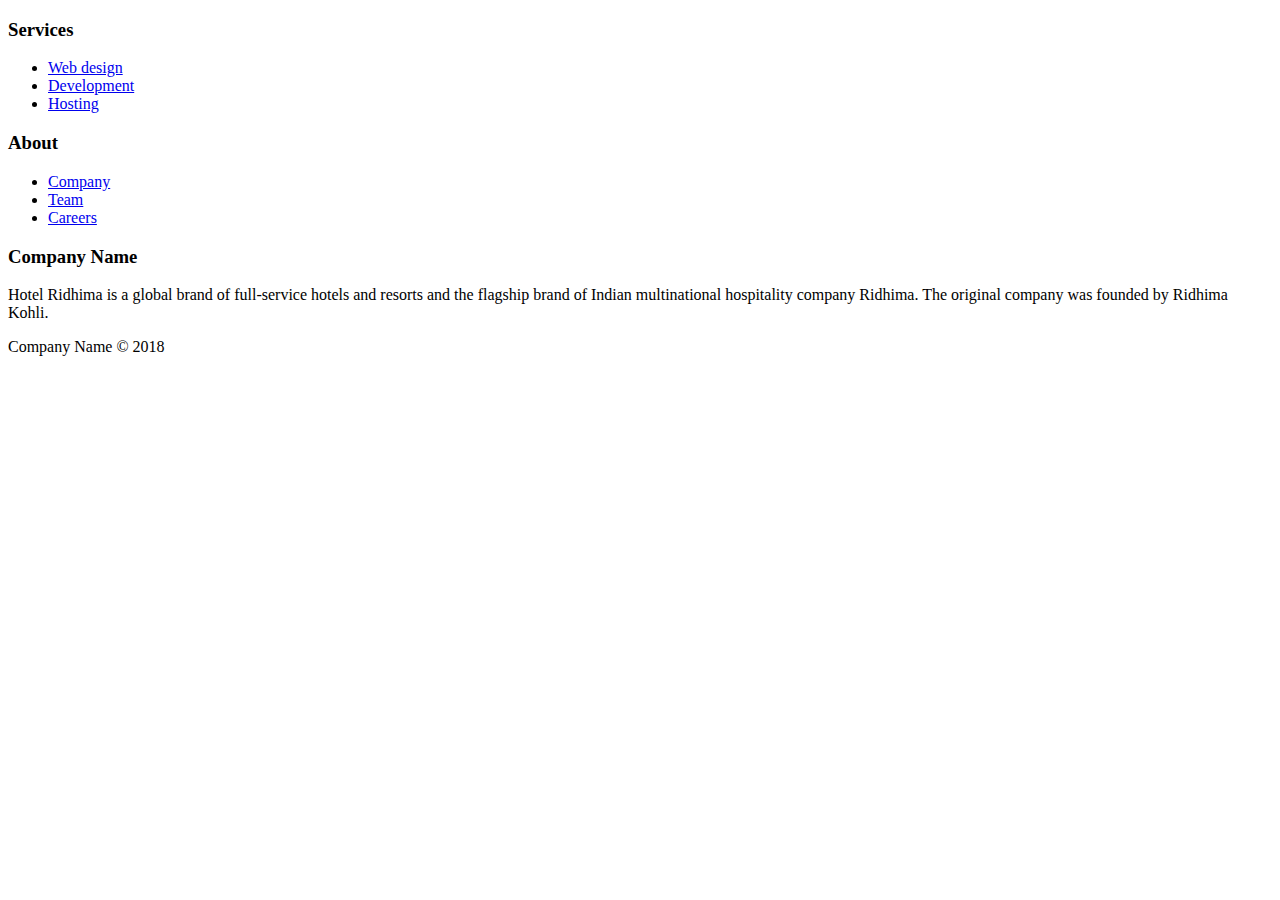
<file: src/main/resources/templates/fragments/footer.html>
<!DOCTYPE html>
<html>
<body>
<div class="footer-dark" th:fragment="footer">
	<footer>
		<div class="container">
			<div class="row">
				<div class="col-sm-6 col-md-3 item">
					<h3>Services</h3>
					<ul>
						<li><a href="#">Web design</a></li>
						<li><a href="#">Development</a></li>
						<li><a href="#">Hosting</a></li>
					</ul>
				</div>
				<div class="col-sm-6 col-md-3 item">
					<h3>About</h3>
					<ul>
						<li><a href="#">Company</a></li>
						<li><a href="#">Team</a></li>
						<li><a href="#">Careers</a></li>
					</ul>
				</div>
				<div class="col-md-6 item text">
					<h3>Company Name</h3>
					<p>Hotel Ridhima is a global brand of full-service hotels and resorts and the flagship brand of Indian multinational hospitality company Ridhima. The original company was founded by Ridhima Kohli.</p>
				</div>
				<div class="col item social"><a href="#"><i class="icon ion-social-facebook"></i></a><a href="#"><i class="icon ion-social-twitter"></i></a><a href="#"><i class="icon ion-social-snapchat"></i></a><a href="#"><i class="icon ion-social-instagram"></i></a></div>
			</div>
			<p class="copyright">Company Name © 2018</p>
		</div>
	</footer>
</div>
</body>
</html>
</file>
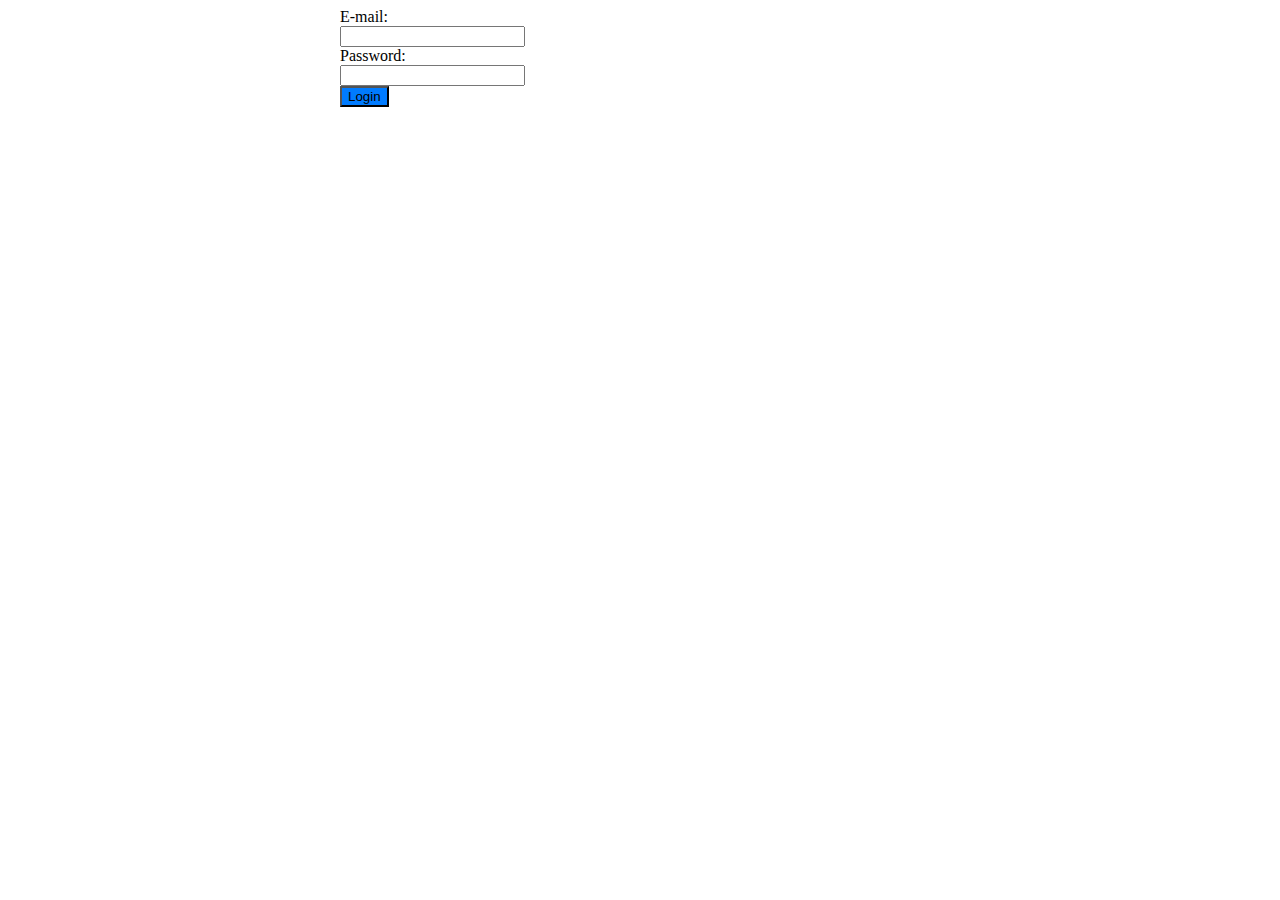
<file: src/main/resources/templates/fragments/login.html>
<!DOCTYPE html>
<html>
<body>
<div th:fragment="login">
    <form id="login-form" style="max-width: 600px; margin: 0 auto;">
        <div class="m-3">
            <div class="form-group row">
                <label class="col-4 col-form-label">E-mail: </label>
                <div class="col-8">
                    <input type="email" name="email" id="email" class="form-control" required />
                </div>
            </div>
            <div class="form-group row">
                <label class="col-4 col-form-label">Password: </label>
                <div class="col-8">
                    <input type="password" name="password" id="password" class="form-control"
                           required minlength="6" maxlength="10"/>
                </div>
            </div>
            <div>
                <button type="submit" id="btn-login" class="btn btn-primary button-color" style="background-color: #007bff;">Login</button>
            </div>
        </div>
    </form>
</div>
</body>
</html>
</file>
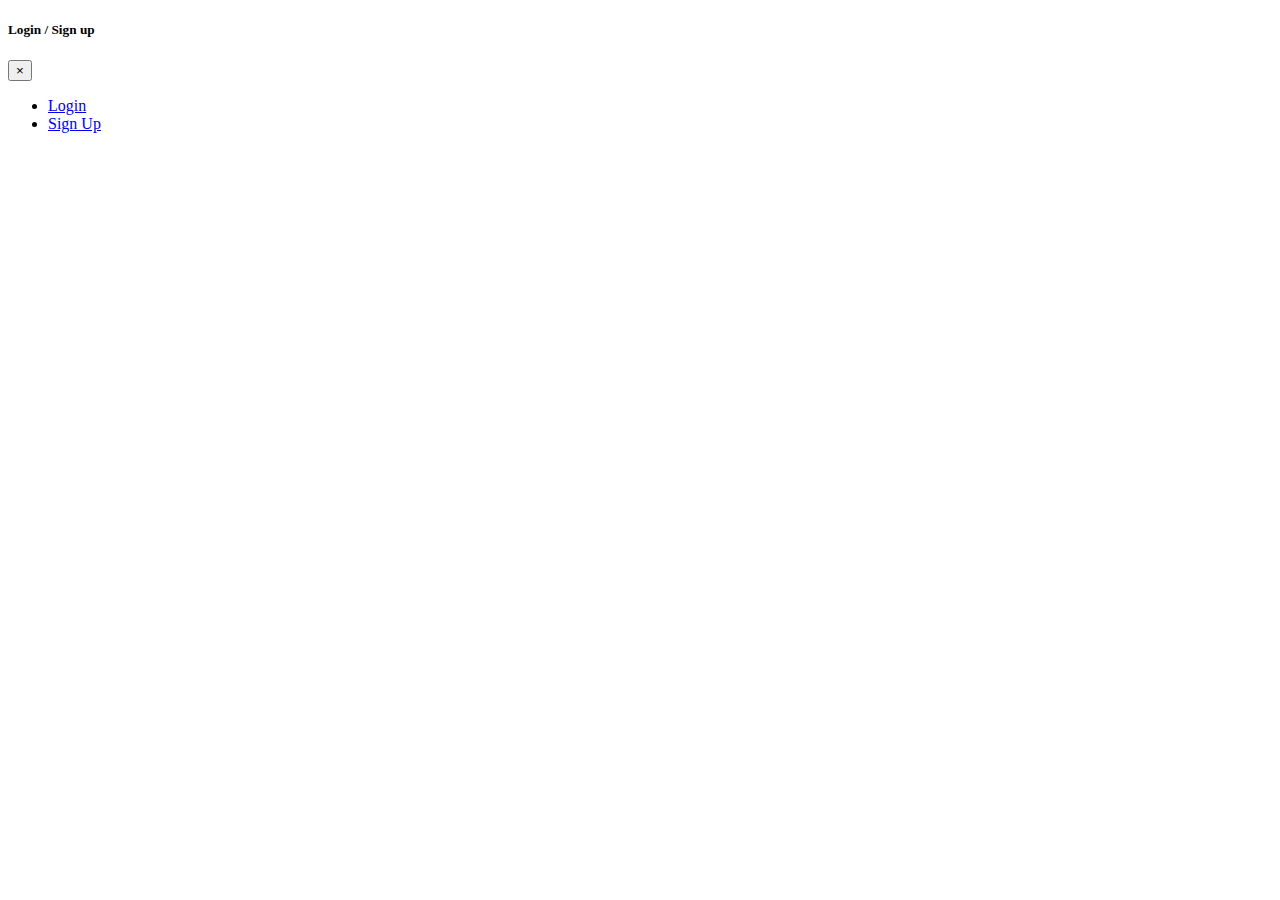
<file: src/main/resources/templates/fragments/room.html>
<!DOCTYPE html>
<html xmlns:th="http://www.thymeleaf.org">

<body>
<div th:fragment="room">
    <div class="blog-home2 py-5" id="search-result"></div>
    <div>
        <input type="hidden" name="selectedRoomId" id="selectedRoomId">
    </div>
    <div class="modal fade" id="loginModal" tabindex="-1" role="dialog" aria-labelledby="loginModal" aria-hidden="true">
        <div class="modal-dialog" role="document">
            <div class="modal-content">
                <div class="modal-header" style="margin-top:10px;">
                    <h5 class="modal-title" id="loginModalTitle">Login / Sign up</h5>
                    <button onclick="hide_login_form()" type="button" class="close" data-bs-dismiss="modal" aria-label="Close">
                        <span aria-hidden="true">&times;</span>
                    </button>
                </div>
                <div class="modal-body">
                    <p id="success-message" class="alert-success"></p>
                    <p id="error-messgae" class="alert-danger"></p>
                    <ul class="nav nav-tabs">
                        <li class="nav-item">
                            <a class="nav-link active" data-toggle="tab" href="#login">Login</a>
                        </li>
                        <li class="nav-item">
                            <a class="nav-link" data-toggle="tab" href="#signup">Sign Up</a>
                        </li>
                    </ul>
                    <div class="tab-content">
                        <div class="tab-pane container active" id="login">
                            <div th:insert="fragments/login.html :: login"> </div>
                        </div>
                        <div class="tab-pane container fade" id="signup">
                            <div th:insert="fragments/signup.html :: signup"> </div>
                        </div>
                        <div>
                        </div>
                    </div>
                </div>
            </div>
        </div>
    </div>
</div>
</body>
</html>
</file>
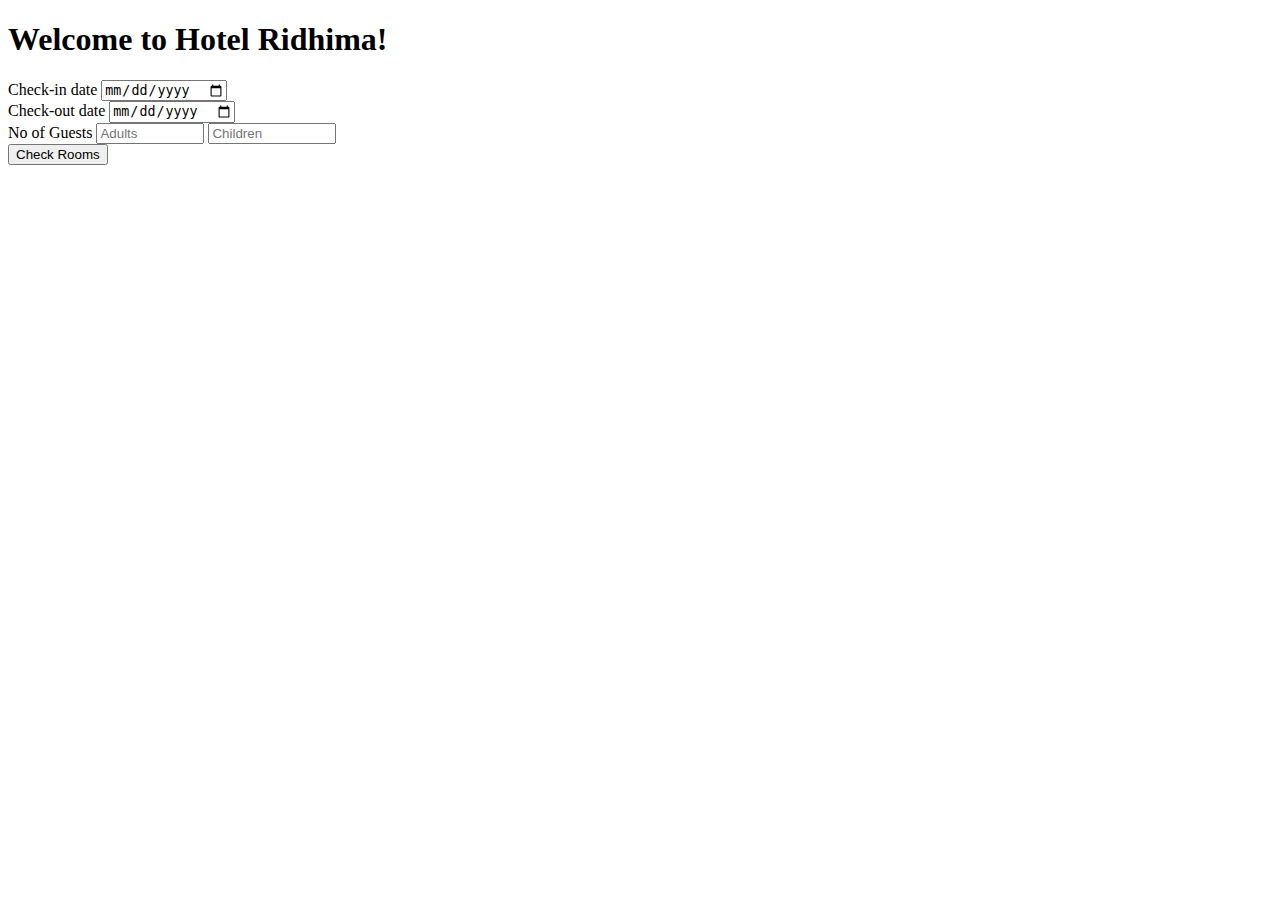
<file: src/main/resources/templates/fragments/search.html>
<!DOCTYPE html>
<html>
<body>
<div th:fragment="search">
    <div class="header-container">
        <h1>Welcome to Hotel Ridhima!</h1>
    </div>

    <form class="form-inline check-date-form-container" id ="search-form" >
        <div class="form-group mx-sm-3 mb-2">
            <label class="check-lbl">Check-in date</label>
            <input type="date" name="checkInDate" id="checkInDate" class="form-control" placeholder="Check-in date" required>
        </div>
        <div class="form-group mx-sm-3 mb-2">
            <label class="check-lbl">Check-out date</label>
            <input type="date" class="form-control" name="checkOutDate" id="checkOutDate" placeholder="Check-out date" required>
        </div>
        <div class="form-group mx-sm-3 mb-2">
            <label class="check-lbl">No of Guests</label>
            <input type="number" min="0" max="10" class="form-control" style="min-width:100px" name="people" id="adult" placeholder="Adults" required>
            <input type="number" min="0" max="10" class="form-control margin-all" style="min-width:120px" name="people" id="child" placeholder="Children">
        </div>
        <button type="submit" class="btn btn-primary mb-2" id="bth-search" onclick="return checkForms()">Check Rooms</button>
    </form>
</div>
</body>
</html>
</file>
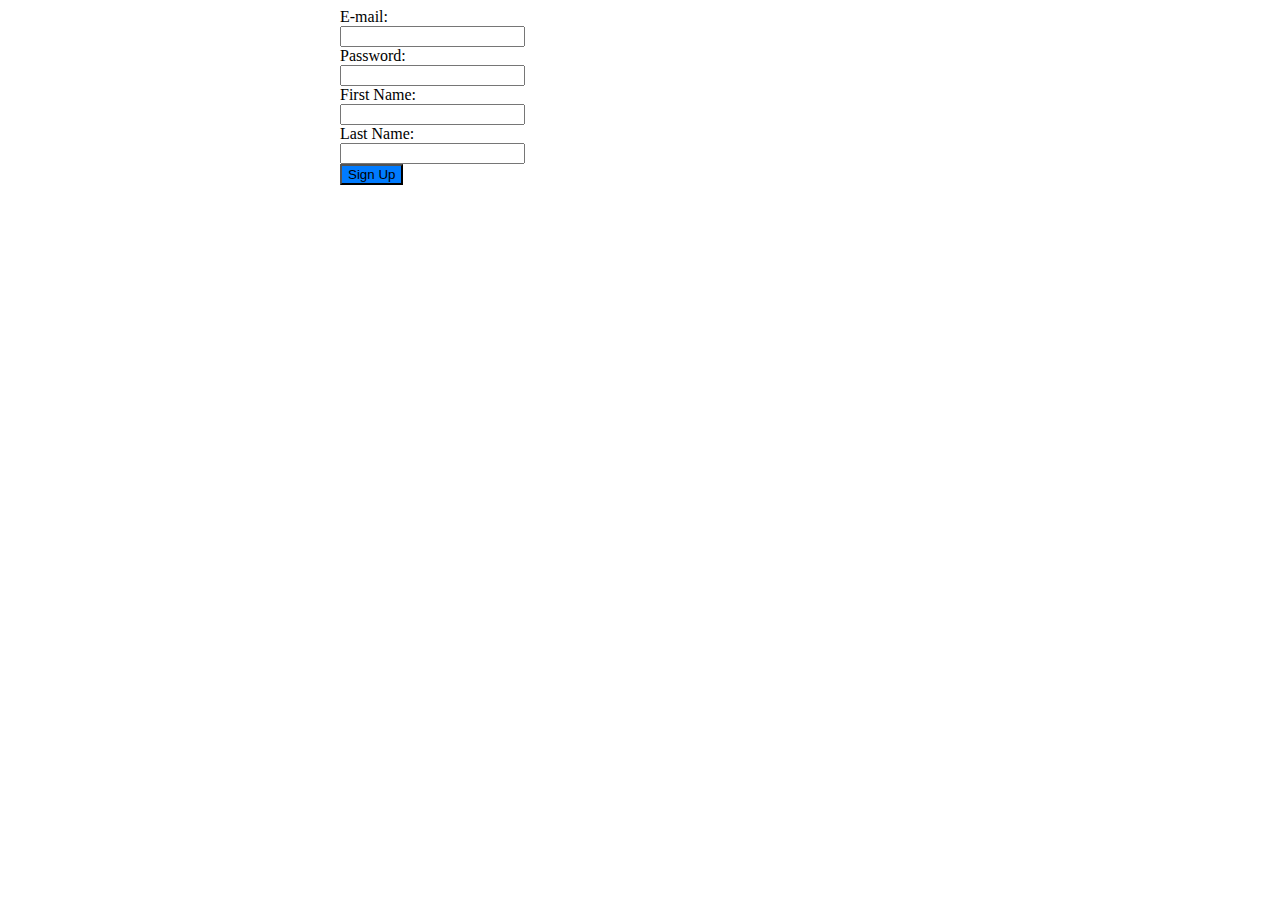
<file: src/main/resources/templates/fragments/signup.html>
<!DOCTYPE html>
<html xmlns:th="http://www.thymeleaf.org">
<head>
    <meta name="Alumni" content="width=device-width, initial-scale=1">
    <style type="text/css">
    .thumbnail {
    position: relative;
    width: 100%;
    height: 5%;
    }

    .caption {
    position: absolute;
    top: 45%;
    left: 0;
    width: 100%;
    font-size: xxx-large;
    font-weight: bold;
    }
    .button {
  background-color:  #007bff !important;
  border-color:  #007bff !important;
  color:  #007bff !important;
}
   footer {
  position: absolute;
  bottom: 0;
  width: 100%;
}
    </style>
</head>
<body>
<div class="container text-center" th:fragment="signup">
    <form id="signup-form" style="max-width: 600px; margin: 0 auto;">
        <div class="m-3">
            <div class="form-group row">
                <label class="col-4 col-form-label">E-mail: </label>
                <div class="col-8">
                    <input type="email" name="signup-email" id="signup-email" class="form-control" required />
                </div>
            </div>
            <div class="form-group row">
                <label class="col-4 col-form-label">Password: </label>
                <div class="col-8">
                    <input type="password" name="signup-password" id="signup-password" class="form-control"
                           required minlength="6" maxlength="10"/>
                </div>
            </div>
            <div class="form-group row">
                <label class="col-4 col-form-label">First Name: </label>
                <div class="col-8">
                    <input type="text" name="signup-firstname" id="signup-firstname" class="form-control"
                           required minlength="2" maxlength="20"/>
                </div>
            </div>
            <div class="form-group row">
                <label class="col-4 col-form-label">Last Name: </label>
                <div class="col-8">
                    <input type="text" name="signup-lastname" id="signup-lastname" class="form-control"
                           required minlength="2" maxlength="10" />
                </div>
            </div>
            <div>
                <button type="submit" id="btn-signup" class="btn btn-primary button-color" style="background-color: #007bff;">Sign Up</button>
            </div>
        </div>
    </form>
</div>
</body>
</html>
</file>
